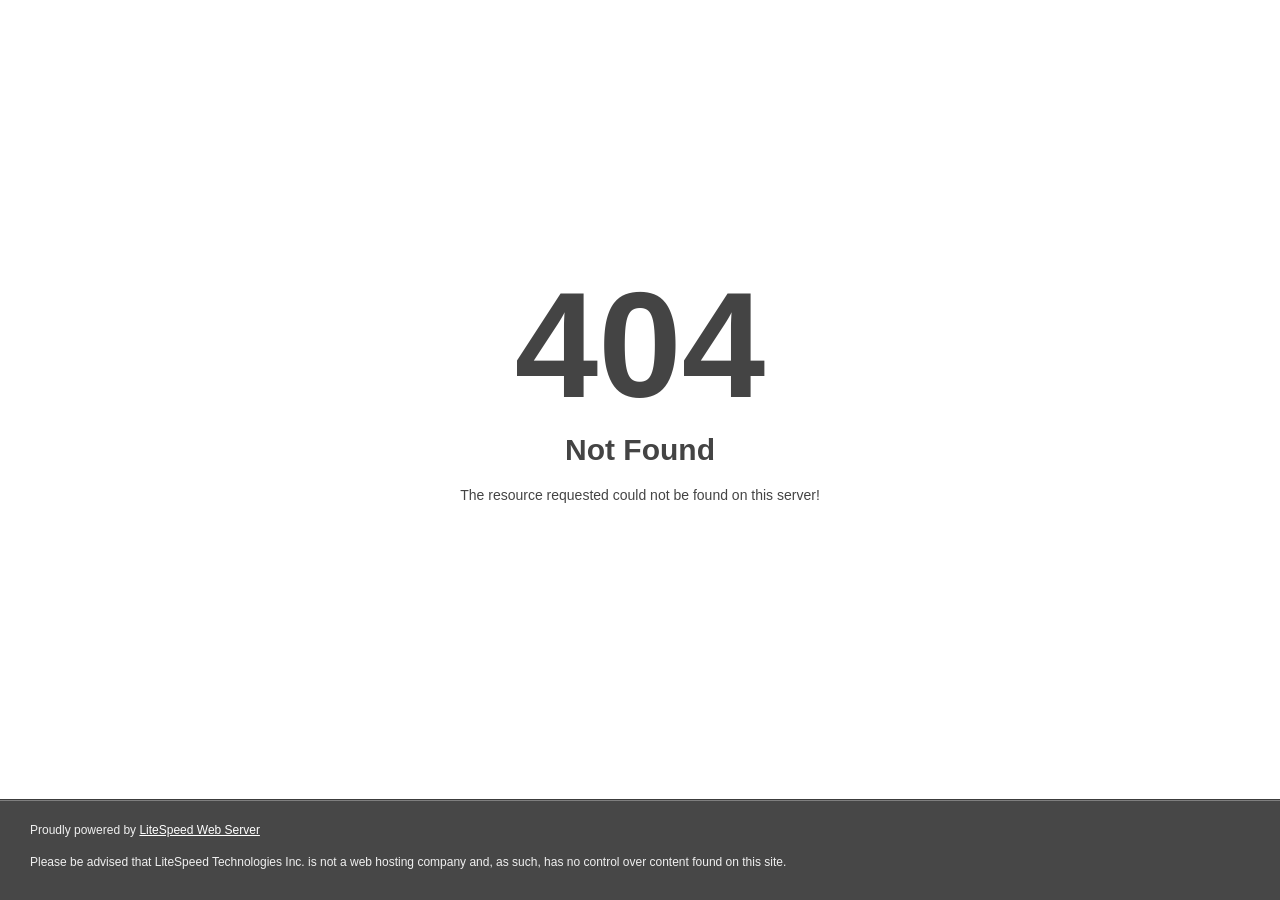
<file: assets/images/index.html>
<!DOCTYPE html>
<html style="height:100%">
<head>
<meta name="viewport" content="width=device-width, initial-scale=1, shrink-to-fit=no" />
<title> 404 Not Found
</title></head>
<body style="color: #444; margin:0;font: normal 14px/20px Arial, Helvetica, sans-serif; height:100%; background-color: #fff;">
<div style="height:auto; min-height:100%; ">     <div style="text-align: center; width:800px; margin-left: -400px; position:absolute; top: 30%; left:50%;">
        <h1 style="margin:0; font-size:150px; line-height:150px; font-weight:bold;">404</h1>
<h2 style="margin-top:20px;font-size: 30px;">Not Found
</h2>
<p>The resource requested could not be found on this server!</p>
</div></div><div style="color:#f0f0f0; font-size:12px;margin:auto;padding:0px 30px 0px 30px;position:relative;clear:both;height:100px;margin-top:-101px;background-color:#474747;border-top: 1px solid rgba(0,0,0,0.15);box-shadow: 0 1px 0 rgba(255, 255, 255, 0.3) inset;">
<br>Proudly powered by  <a style="color:#fff;" href="http://www.litespeedtech.com/error-page">LiteSpeed Web Server</a><p>Please be advised that LiteSpeed Technologies Inc. is not a web hosting company and, as such, has no control over content found on this site.</p></div></body></html>
</file>
